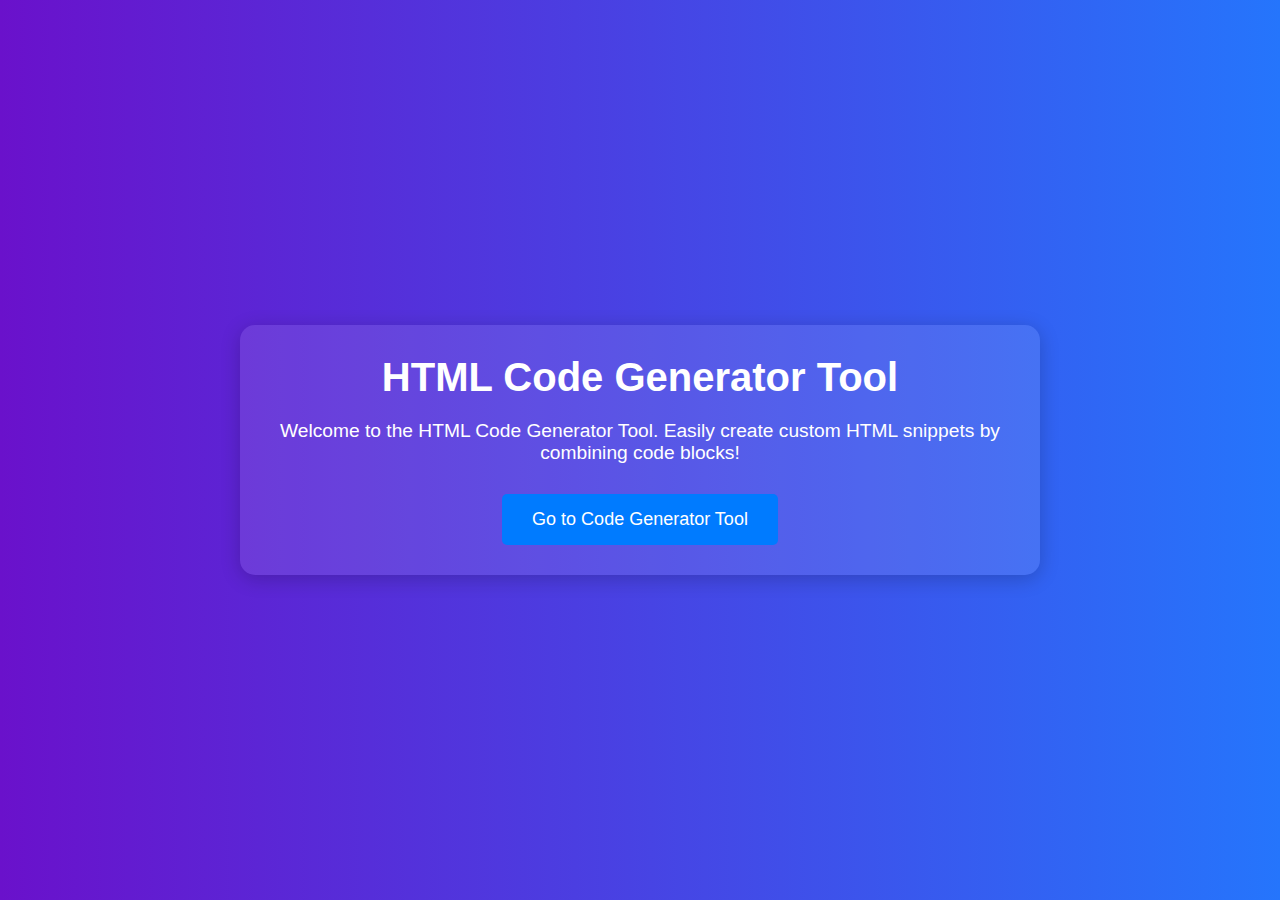
<file: index.html>
<!DOCTYPE html>
<html lang="en">
<head>
    <meta charset="UTF-8">
    <meta name="viewport" content="width=device-width, initial-scale=1.0">
    <title>HTML Tools Homepage</title>
    <link rel="stylesheet" href="style.css">
</head>
<body>
    <div class="container">
        <h1>HTML Code Generator Tool</h1>
        <p class="description">Welcome to the HTML Code Generator Tool. Easily create custom HTML snippets by combining code blocks!</p>
        <a href="generator.html" class="button">Go to Code Generator Tool</a>
    </div>
</body>
</html>
</file>
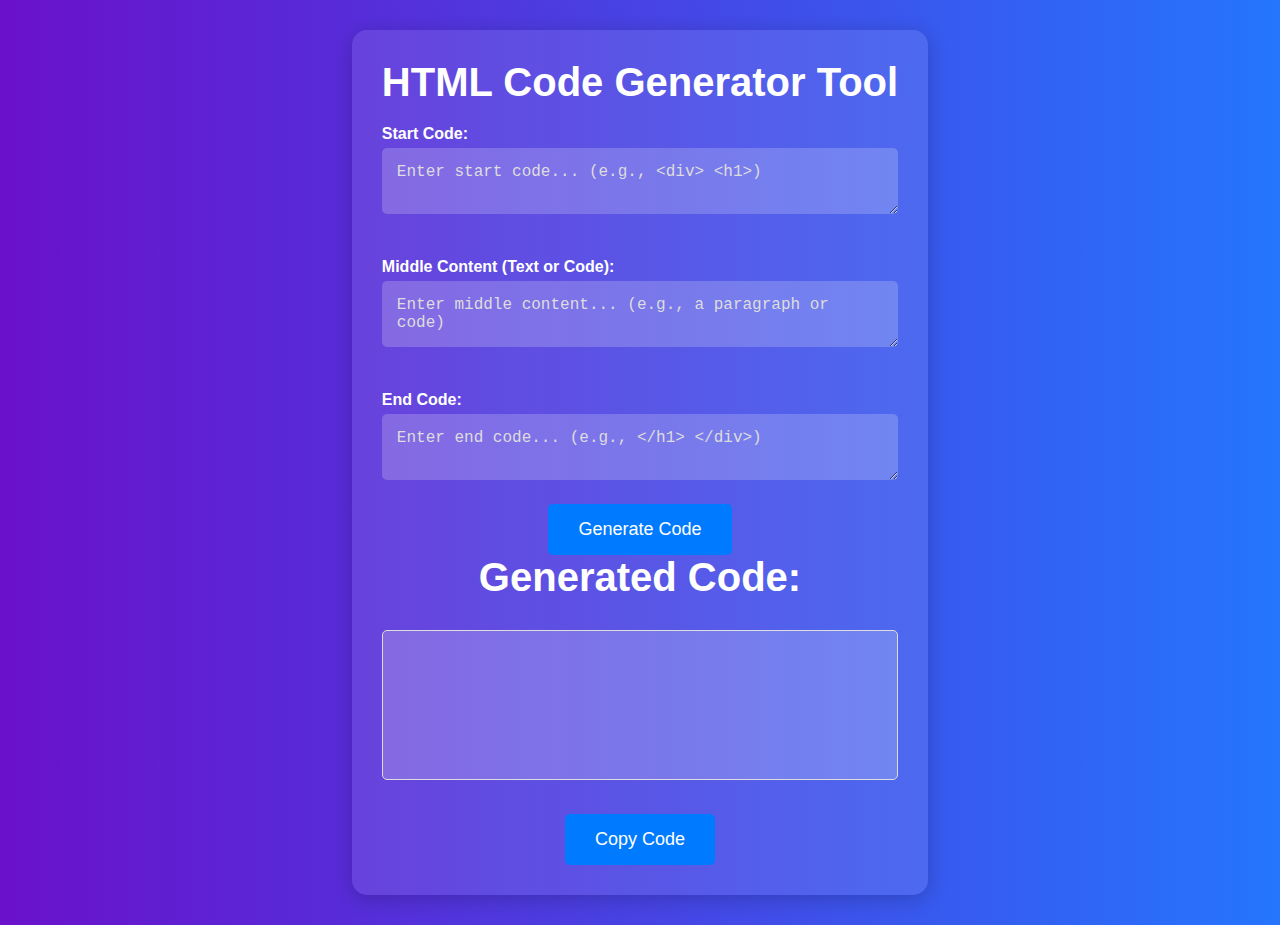
<file: admin.html>
<!DOCTYPE html>
<html lang="en">
<head>
    <meta charset="UTF-8">
    <meta name="viewport" content="width=device-width, initial-scale=1.0">
    <title>HTML Code Generator Tool</title>
    <link rel="stylesheet" href="style.css">
</head>
<body>
    <div class="container">
        <h1>HTML Code Generator Tool</h1>

        <label for="startCode">Start Code:</label>
        <textarea id="startCode" placeholder="Enter start code... (e.g., &lt;div&gt; &lt;h1&gt;)"></textarea>

        <label for="middleCode">Middle Content (Text or Code):</label>
        <textarea id="middleCode" placeholder="Enter middle content... (e.g., a paragraph or code)"></textarea>

        <label for="endCode">End Code:</label>
        <textarea id="endCode" placeholder="Enter end code... (e.g., &lt;/h1&gt; &lt;/div&gt;)"></textarea>

        <button id="submitBtn">Generate Code</button>

        <h2>Generated Code:</h2>
        <div id="resultContainer">
            <textarea id="resultCode" readonly></textarea>
            <button id="copyBtn">Copy Code</button>
        </div>
    </div>

    <script src="script.js"></script>
</body>
</html>
</file>
<file: style.css>
/* Global Styles */
* {
    margin: 0;
    padding: 0;
    box-sizing: border-box;
}

body {
    font-family: Arial, sans-serif;
    background: linear-gradient(to right, #6a11cb, #2575fc); /* Gradient background for both pages */
    color: white;
    min-height: 100vh; /* Ensure the body takes full height */
    display: flex;
    align-items: center;
    justify-content: center;
}

.container {
    max-width: 800px;
    margin: 30px;
    padding: 30px;
    background-color: rgba(255, 255, 255, 0.1); /* Semi-transparent background */
    border-radius: 15px;
    box-shadow: 0 4px 20px rgba(0, 0, 0, 0.2);
    text-align: center;
}

/* Headings */
h1, h2 {
    color: white;
    font-size: 2.5em;
    margin-bottom: 20px;
}

.description {
    font-size: 1.2em;
    margin-bottom: 30px;
}

/* Input and Textarea Styling */
label {
    display: block;
    text-align: left;
    font-weight: bold;
    margin-top: 20px;
    margin-bottom: 5px;
    color: white;
}

textarea, input {
    width: 100%;
    padding: 15px;
    font-size: 16px;
    border: none;
    border-radius: 5px;
    margin-bottom: 20px;
    background-color: rgba(255, 255, 255, 0.2); /* Slightly transparent inputs */
    color: white;
}

textarea::placeholder, input::placeholder {
    color: #ddd;
}

/* Button Styling */
button, .button {
    display: inline-block;
    padding: 15px 30px;
    font-size: 18px;
    color: #fff;
    background-color: #007bff;
    text-decoration: none;
    border-radius: 5px;
    border: none;
    cursor: pointer;
    transition: background-color 0.3s, transform 0.2s;
}

button:hover, .button:hover {
    background-color: #0056b3;
    transform: scale(1.05);
}

#copyBtn {
    margin-top: 10px;
}

/* Result Area Styling */
#resultCode {
    width: 100%;
    height: 150px;
    font-family: monospace;
    font-size: 14px;
    background-color: rgba(255, 255, 255, 0.2); /* Transparent code area */
    border: 1px solid #ddd;
    padding: 10px;
    color: white;
    border-radius: 5px;
    resize: none;
}

/* Add some margin to the generated code section */
#resultContainer {
    margin-top: 30px;
}
</file>
